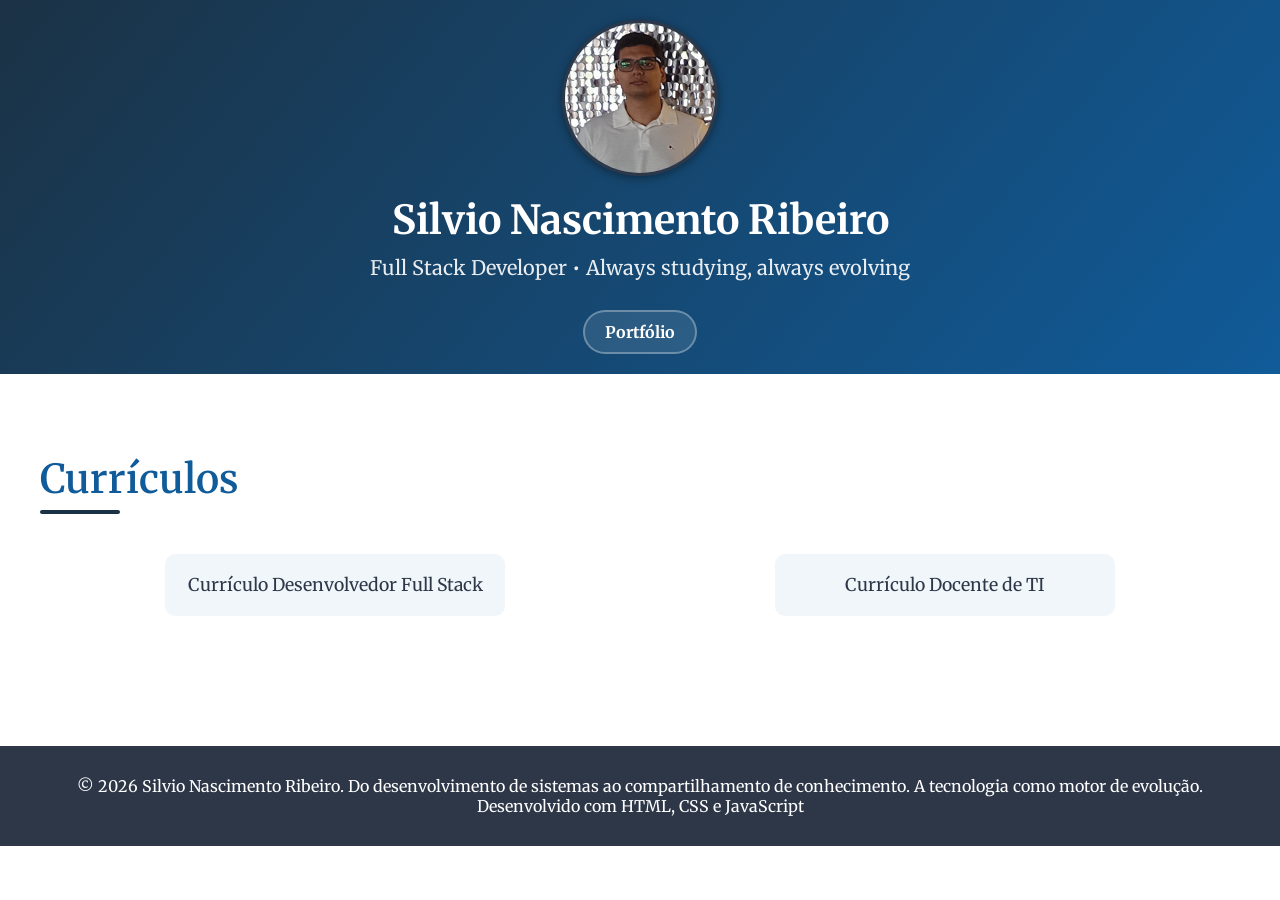
<file: pages/secao_curriculos.html>
<!doctype html>
<html lang="pt-BR">
  <head>
    <meta charset="UTF-8" />
    <meta name="viewport" content="width=device-width, initial-scale=1.0" />
    <title>Seção Currículos</title>
    <link rel="stylesheet" href="../css/main.css" />
    <link rel="stylesheet" href="../css/cabecalho_curriculo.css" />
    <link rel="stylesheet" href="../css/navegacao_curriculo.css" />
    <link rel="stylesheet" href="../css/secao.css" />
    <link rel="stylesheet" href="../css/responsividade.css" />
    <link rel="stylesheet" href="../css/opcoes_curriculo.css" />
    <link rel="stylesheet" href="../css/footer.css" />

    <!-- Linkando o ícone para a aba de navegação -->
    <link rel="apple-touch-icon" sizes="180x180" href="../assets/icons/apple-touch-icon.png" />
    <link rel="icon" type="image/png" sizes="32x32" href="../assets/icons/favicon-32x32.png" />
    <link rel="icon" type="image/png" sizes="16x16" href="../assets/icons/favicon-16x16.png" />
    <link rel="manifest" href="../assets/icons/site.webmanifest" />
    
    <!-- Linkando Google Fonts para fontes -->
    <link rel="preconnect" href="https://fonts.googleapis.com" />
    <link rel="preconnect" href="https://fonts.gstatic.com" crossorigin />
    <link
      href="https://fonts.googleapis.com/css2?family=Merriweather:ital,opsz,wght@0,18..144,300..900;1,18..144,300..900&display=swap"
      rel="stylesheet"
    />
  </head>
  <body>
    <header class="cabecalho-curriculo">
      <div class="container">
        <img
          src="../assets/images/foto_Silvio.jpg"
          alt="Silvio Nascimento Ribeiro"
          class="foto-perfil"
          loading="lazy"
        />

        <h1 class="nome">Silvio Nascimento Ribeiro</h1>
        <p class="cargo">
          Full Stack Developer • Always studying, always evolving
        </p>

        <nav class="navegacao-curriculo">
          <a href="../index.html" target="_self" rel="noopener noreferrer"
            >Portfólio</a
          >
        </nav>
      </div>
    </header>

    <main>
      <section class="secao">
        <div class="container">
          <h2 style="margin-bottom: 50px;">Currículos</h2>
          <div class="painel-curriculos">
            <a
              href="../assets/pdfs/Curriculo_-_Desenvolvedor_Full_Stack.pdf"
              class="btn-curriculo"
              target="_blank"
            >
              Currículo Desenvolvedor Full Stack
            </a>
            <a
              href="../assets/pdfs/Curriculo_-_Docente.pdf"
              class="btn-curriculo"
              target="_blank"
            >
              Currículo Docente de TI
            </a>
          </div>
        </div>
      </section>
    </main>

    <footer>
      <div class="container">
        <p>
          &copy; 2026 Silvio Nascimento Ribeiro. Do desenvolvimento de sistemas
          ao compartilhamento de conhecimento. A tecnologia como motor de
          evolução.
        </p>
        <p>Desenvolvido com HTML, CSS e JavaScript</p>
      </div>
    </footer>
  </body>
</html>
</file>
<file: css/main.css>
@import url("variaveis.css");

* {
  box-sizing: content-box;
  margin: 0;
  padding: 0;
}

html {
  scroll-behavior: smooth;
  scrollbar-width: thin;
  scrollbar-color: var(--light) var(--primary-dark);
}

/* 2. Para Chrome, Edge e Safari (Webkit) */
/* Largura da barra de rolagem */
::-webkit-scrollbar {
  width: 10px; 
  height: 10px;
}

/* Trilha (o fundo da barra) */
::-webkit-scrollbar-track {
  background: var(--primary-dark);
  border-radius: 10px;
}

/* Thumb (a alça que arrasta) */
::-webkit-scrollbar-thumb {
  background-color: var(--primary);
  border-radius: 10px;
  border: 3px solid var(--primary-dark); /* Cria um efeito de espaçamento */
}

/* Efeito Hover no Thumb */
::-webkit-scrollbar-thumb:hover {
  background: var(--light);
}

body {
  background-color: var(--white);
  color: var(--dark);
  font-family: "Merriweather", serif;
}

.container {
  max-width: 1200px;
  margin: 0 auto;
  padding: 0 20px;
}
</file>
<file: css/cabecalho_curriculo.css>
@import url("variaveis.css");

.cabecalho-curriculo {
  background: linear-gradient(310deg, var(--primary), var(--primary-dark));
  color: var(--white);
  text-align: center;
  padding: 20px 0;
  position: relative;
  z-index: 10;
}

.cabecalho .container {
  position: relative;
  z-index: 2;
}

.foto-perfil {
  border: 3px solid var(--dark);
  width: 150px;
  height: 150px;
  border-radius: 50%;
  object-fit: cover;
  margin-bottom: 15px;
  box-shadow: var(--shadow);
  transition: var(--transition);
}

.foto-perfil:hover {
  transform: scale(1.1);
}

.nome {
  font-size: 2.5rem;
  margin-bottom: 10px;
  font-weight: 700;
}

.cargo {
  font-size: 1.25rem;
  margin-bottom: 30px;
  opacity: 0.9;
}
</file>
<file: css/navegacao_curriculo.css>
@import url("variaveis.css");

.navegacao-curriculo {
  display: flex;
  justify-content: center;
  flex-wrap: wrap;
  gap: 15px;
}

.navegacao-curriculo a {
  color: var(--white);
  text-decoration: none;
  font-weight: 700;
  padding: 10px 20px;
  border-radius: 30px;
  transition: var(--transition);
  border: 2px solid rgba(255, 255, 255, 0.3);
  background: rgba(255, 255, 255, 0.1);
}

.navegacao-curriculo a:hover{
  background: rgba(255, 255, 255, 0.3);
  transform: translateY(-3px);
  box-shadow: var(--shadow);
}
</file>
<file: css/secao.css>
@import url("variaveis.css");

.secao {
  padding: 80px 0;
}

.fundo-claro {
  background-color: rgba(16, 91, 153, 0.05);
}

.fundo-escuro {
  background-color: rgba(16, 91, 153, 0.1);
}

h2 {
    font-size: 2.5rem;
    margin-bottom: 30px;
    position: relative;
    display: inline-block;
    font-weight: 600;
    color: var(--primary);
}

h2::after {
    content: "";
    position: absolute;
    bottom: -10px;
    left: 0;
    width: 80px;
    height: 4px;
    background-color: var(--primary-dark);
    border-radius: 2px;
}

.subtitulo {
    font-size: 1.2rem;
    margin-bottom: 40px;
    color: var(--gray);
    max-width: 600px;
}
</file>
<file: css/responsividade.css>
@media (max-width: 768px) {
  .menu-toggle {
    display: flex;
  }

  .navegacao {
    display: none;
    /* flex-direction: column;
        width: 100%; */
    margin-top: 20px;
    background: rgba(255, 255, 255, 0.1);
    padding: 20px;
    border-radius: 10px;
    align-items: center;
  }

  /* Faz o menu aparecer quando o checkbox está marcado */
  .menu-checkbox:checked ~ .navegacao {
    display: flex;
  }

  .navegacao a {
    width: 100%;
    text-align: center;
  }

  .sobre-conteudo,
  .contato-conteudo {
    grid-template-columns: 1fr;
    gap: 30px;
  }

  .imagem-contato {
    max-height: 300px;
  }

  .lista-formacao {
    grid-template-columns: 1fr;
  }

  .nome {
    font-size: 2rem;
  }

  .cargo {
    font-size: 1.1rem;
  }

  .foto-perfil {
    width: 120px;
    height: 120px;
  }

  .imagem-destaque {
    display: flex;
    flex-direction: row;
    justify-content: center;
  }
}

@media (max-width: 480px) {
  .container {
    padding: 0 15px;
  }

  .nome {
    font-size: 1.6rem;
  }

  .cargo {
    font-size: 1rem;
  }

  h2 {
    font-size: 1.6rem;
  }

  /* Projetos */
  .card-list .card-link .area-badge {
    display: flex;
    flex-direction: column;
  }

  @media (max-width: 420px) {
    /* Contato */
    .contato-conteudo {
      justify-items: center;
    }

    .contatos {
      width: 316px;
    }

    .contatos a {
      font-size: 0.8rem;
    }

    .area-form {
      width: 250px;
    }

    .grupo-input label {
      font-size: 1.2rem;
      margin-bottom: 5px;
    }

    .grupo-input input,
    .grupo-input textarea {
      font-size: 0.8rem;
    }

    /* CURRÍCULO */
    .painel-curriculos .btn-curriculo {
      width: 100%; /* Ocupa a largura disponível */
      max-width: 230px; /* Mas não passa de 250px */
      padding: 15px 10px; /* Reduz o preenchimento */
      font-size: 0.8rem; /* Ajuste leve na fonte para não ficar pequena demais */
    }

    /* Ajuste no grid para telas pequenas */
    .painel-curriculos {
      grid-template-columns: 1fr; /* Força uma única coluna */
      gap: 15px;
    }
  }

  @media (max-width: 360px) {
    .container {
      padding: 0 10px;
    }

    /* Sobre */
    .lista-foco {
      grid-template-columns: 1fr;
    }

    /* Habilidades */
    .grade-habilidades {
      grid-template-columns: 1fr;
    }

    .grupo-habilidades li {
      font-size: 0.8rem;
    }

    /* Contato */
    .contatos {
      width: 290px;
    }

    .area-form {
      width: 220px;
    }
  }
}
</file>
<file: css/opcoes_curriculo.css>
@import url("variaveis.css");

.painel-curriculos {
  display: grid;
  grid-template-columns: repeat(auto-fit, minmax(350px, 1fr));
  gap: 20px;
  align-items: center;
  justify-items: center;
  justify-content: center;
}

.painel-curriculos .btn-curriculo {
  text-decoration: none;
  font-size: 1.1rem;
  padding: 20px;
  background: var(--light);
  border-radius: 10px;
  width: 300px;
  text-align: center;
  color: var(--dark);
  transition: var(--transition);
}

.painel-curriculos .btn-curriculo:hover {
  transform: scale(1.03);
  background: rgba(27, 59, 126, 0.17);
}
</file>
<file: css/footer.css>
@import url("variaveis.css");

footer {
  background: var(--dark);
  color: var(--white);
  text-align: center;
  padding: 30px 0;
  margin-top: 50px;
}
</file>
